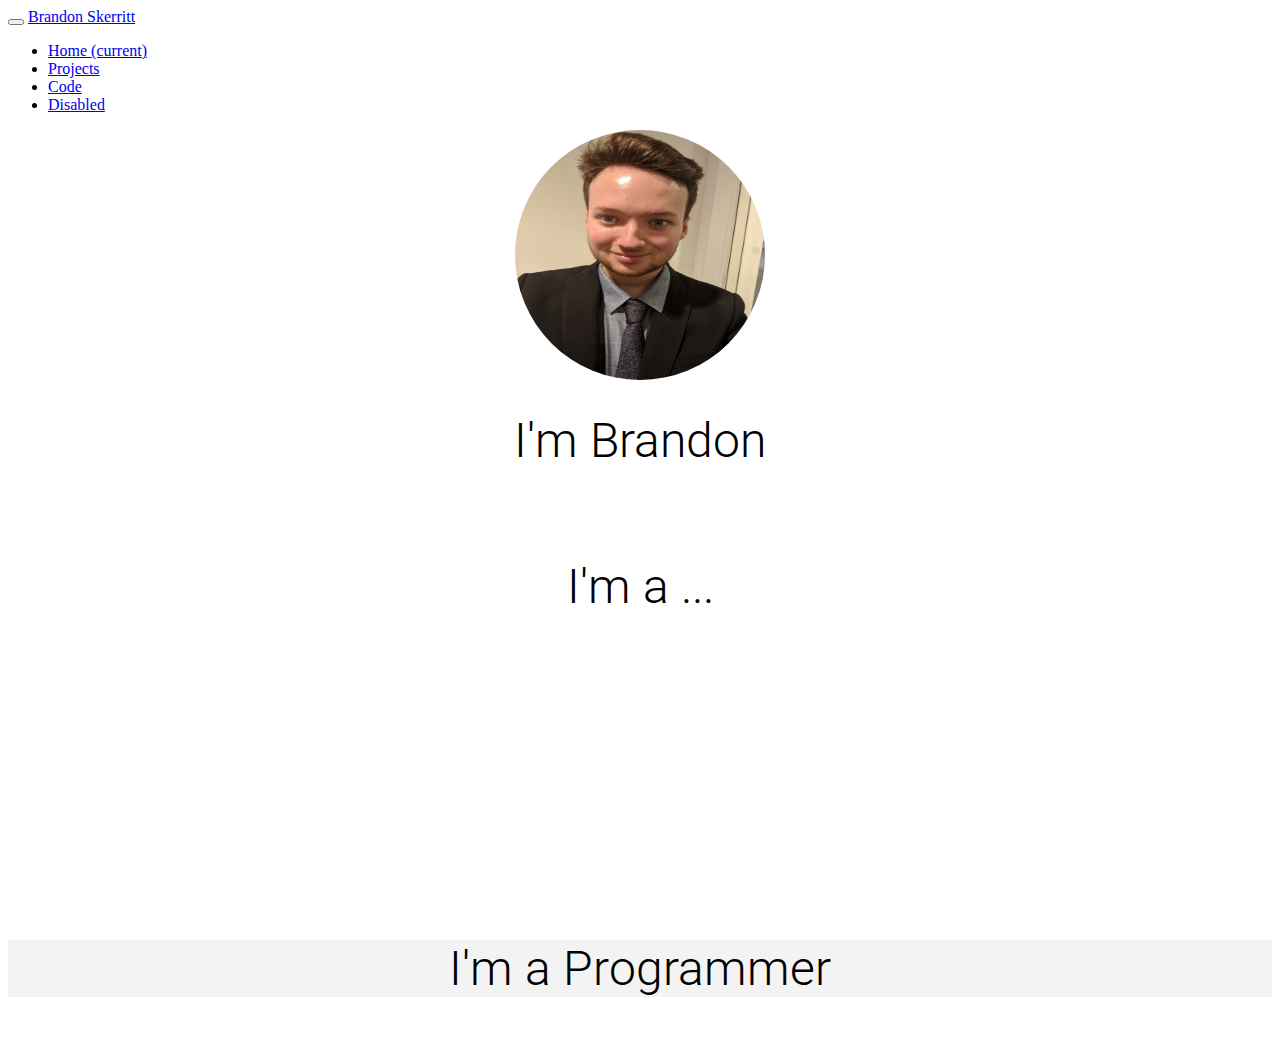
<file: index.html>
<!doctype html>
<html lang="en">
  <head>
    <!-- Required meta tags -->
    <meta charset="utf-8">
    <meta name="viewport" content="width=device-width, initial-scale=1, shrink-to-fit=no">

    <!-- Bootstrap CSS -->
    <link rel="stylesheet" href="https://maxcdn.bootstrapcdn.com/bootstrap/4.0.0-beta.3/css/bootstrap.min.css" integrity="sha384-Zug+QiDoJOrZ5t4lssLdxGhVrurbmBWopoEl+M6BdEfwnCJZtKxi1KgxUyJq13dy" crossorigin="anonymous">
    <link href="https://afeld.github.io/emoji-css/emoji.css" rel="stylesheet">
    <link href="source.css" rel="stylesheet">
    <link href="https://fonts.googleapis.com/css?family=Roboto" rel="stylesheet"> 
    <title>Brandon Skerritt</title>
  </head>
  <body>
      <nav class="navbar navbar-toggleable-md navbar-light bg-faded">
          <button class="navbar-toggler navbar-toggler-right" type="button" data-toggle="collapse" data-target="#navbarNav" aria-controls="navbarNav" aria-expanded="false" aria-label="Toggle navigation">
            <span class="navbar-toggler-icon"></span>
          </button>
          <a class="navbar-brand" href="#">Brandon Skerritt</a>
          <div class="collapse navbar-collapse" id="navbarNav">
            <ul class="navbar-nav">
              <li class="nav-item active">
                <a class="nav-link" href="#">Home <span class="sr-only">(current)</span></a>
              </li>
              <li class="nav-item">
                <a class="nav-link" href="#">Projects</a>
              </li>
              <li class="nav-item">
                <a class="nav-link" href="#">Code</a>
              </li>
              <li class="nav-item">
                <a class="nav-link disabled" href="#">Disabled</a>
              </li>
            </ul>
          </div>
        </nav>
    <div class = "containerone">
      <div class="row">
        <div class="col-lg-12 col-md-12 col-sm-12 col-xs-12" >
          <img src="images/me.jpg" id="avatar"> <!-- class="img-circle author-image center-block" -->
          <h1 class="title">I'm Brandon<br><br></h1>
          <h1 class="title">I'm a
            <span class="title"id="changer">...</span></h1>
        
        <script>    var words = ["👨‍💻Programmer", "✍️Blogger", "⛰️Hiker", "🥋Martial Artist"];
            var i = 0;
            var text = "...";
            function _getChangedText() {
              i = (i + 1) % words.length;
              return text.replace(/.../, words[i]);
            }
            function _changeText() {
              var txt = _getChangedText();
                var d = document.getElementById("changer")
                d.className = "fadeOut";
                setTimeout(function(){
                 d.className = "";
                document.getElementById("changer").innerHTML = txt;
            }, 1000);
            }
            setInterval("_changeText()", 1800);</script>

          <!--<i class="em em-martial_arts_uniform"></i>An Martial Artist<br>
          <i class="em em-mage"></i>An Avid Blogger</h2>-->
        </div>
      </div>
    </div>
    <div class = "containertwo">
        <div class="row" >
            <div class="col-lg-12 col-md-12 col-sm-12 col-xs-12" >
              <h2 class = "title">I'm a Programmer</h2>

    </div>

    <!-- Optional JavaScript -->
    <!-- jQuery first, then Popper.js, then Bootstrap JS -->
    <script src="https://code.jquery.com/jquery-3.2.1.slim.min.js" integrity="sha384-KJ3o2DKtIkvYIK3UENzmM7KCkRr/rE9/Qpg6aAZGJwFDMVNA/GpGFF93hXpG5KkN" crossorigin="anonymous"></script>
    <script src="https://cdnjs.cloudflare.com/ajax/libs/popper.js/1.12.9/umd/popper.min.js" integrity="sha384-ApNbgh9B+Y1QKtv3Rn7W3mgPxhU9K/ScQsAP7hUibX39j7fakFPskvXusvfa0b4Q" crossorigin="anonymous"></script>
    <script src="https://maxcdn.bootstrapcdn.com/bootstrap/4.0.0-beta.3/js/bootstrap.min.js" integrity="sha384-a5N7Y/aK3qNeh15eJKGWxsqtnX/wWdSZSKp+81YjTmS15nvnvxKHuzaWwXHDli+4" crossorigin="anonymous"></script>
  </body>
</html>
</file>
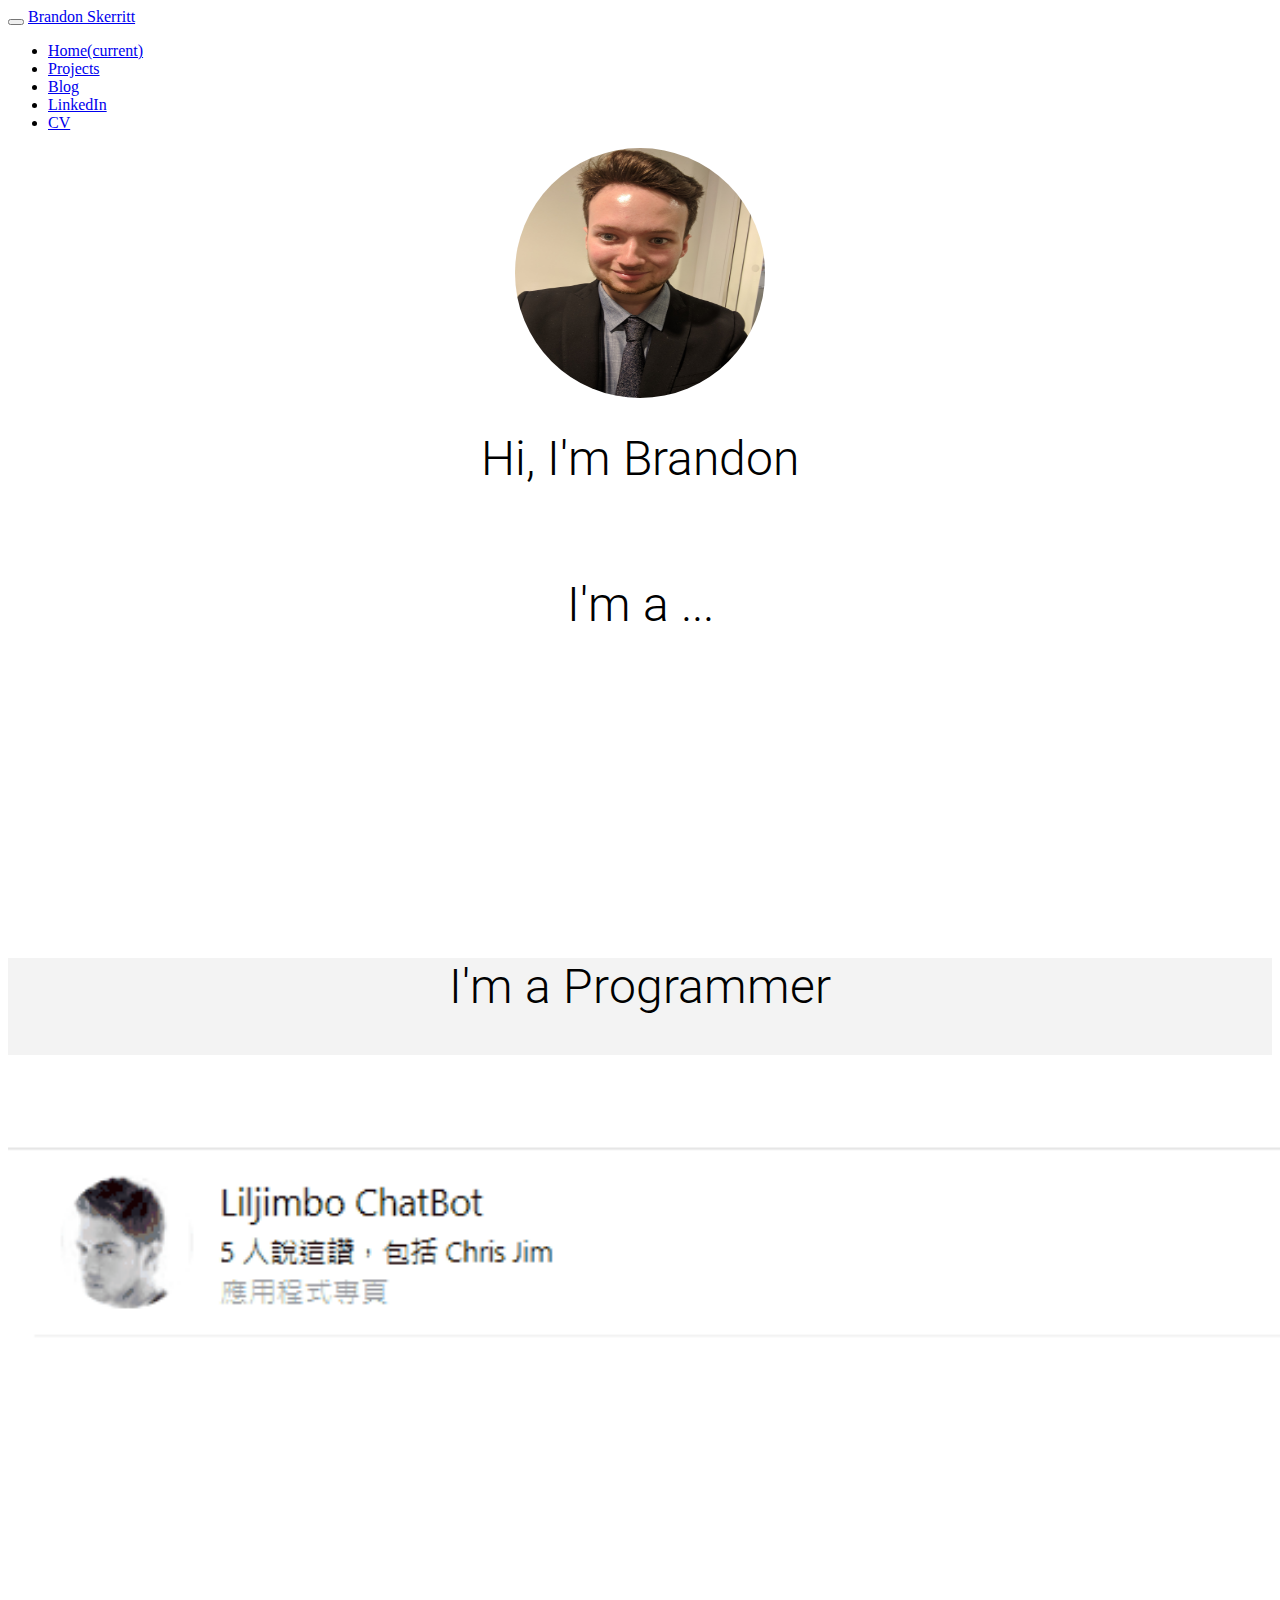
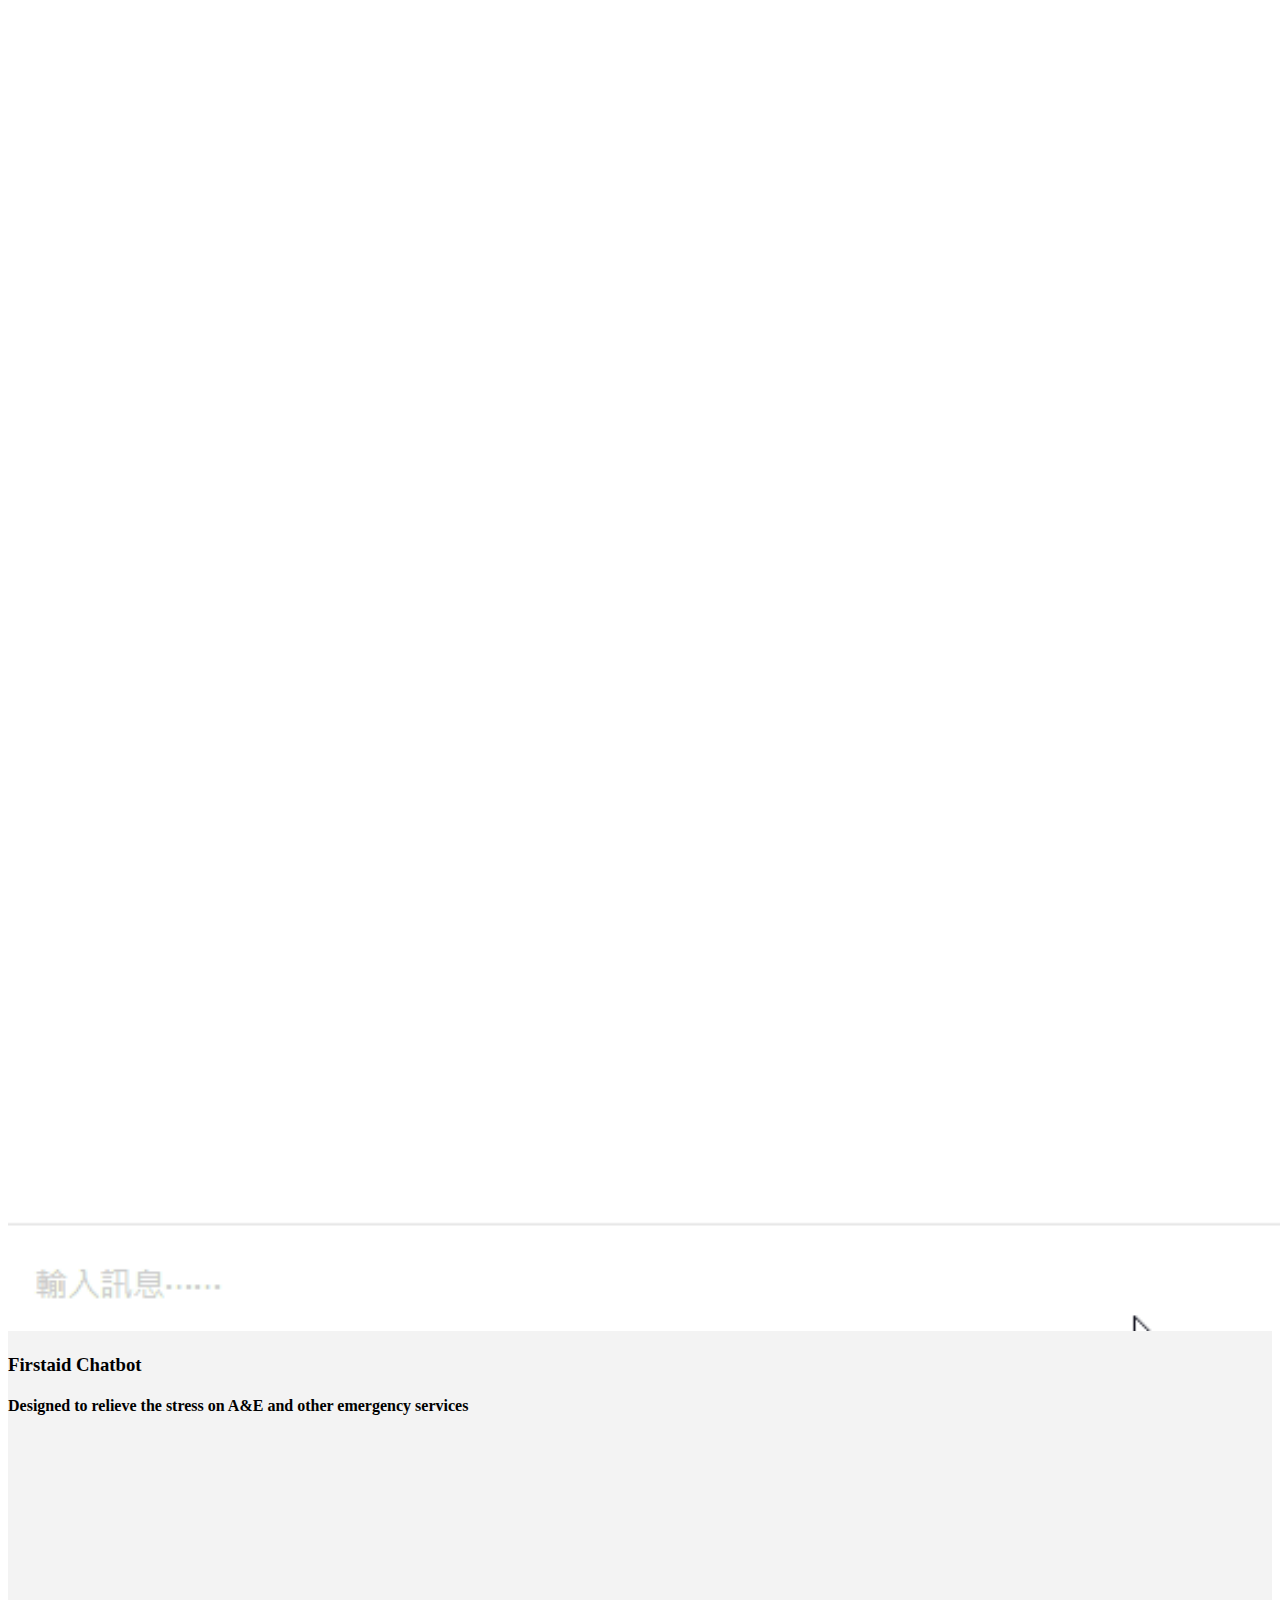
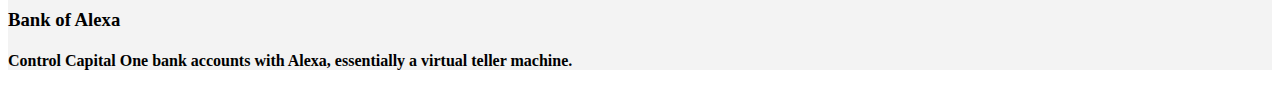
<file: index2.html>
<!doctype html>
<html lang="en">
  <head>
    <!-- Required meta tags -->
    <meta charset="utf-8">
    <meta name="viewport" content="width=device-width, initial-scale=1, shrink-to-fit=no">

    <!-- Bootstrap CSS -->
    <link rel="stylesheet" href="https://maxcdn.bootstrapcdn.com/bootstrap/4.0.0-beta.3/css/bootstrap.min.css" integrity="sha384-Zug+QiDoJOrZ5t4lssLdxGhVrurbmBWopoEl+M6BdEfwnCJZtKxi1KgxUyJq13dy" crossorigin="anonymous">
    <link href="https://afeld.github.io/emoji-css/emoji.css" rel="stylesheet">
    <link href="source.css" rel="stylesheet">
    <link href="https://fonts.googleapis.com/css?family=Roboto" rel="stylesheet"> 
    <title>Brandon Skerritt</title>
  </head>
  <body>
      <nav class="navbar navbar-toggleable-md navbar-light bg-faded">
          <button class="navbar-toggler navbar-toggler-right" type="button" data-toggle="collapse" data-target="#navbarNav" aria-controls="navbarNav" aria-expanded="false" aria-label="Toggle navigation">
            <span class="navbar-toggler-icon"></span>
          </button>
          <a class="navbar-brand" href="#">Brandon Skerritt</a>
          <div class="collapse navbar-collapse" id="navbarNav">
            <ul class="navbar-nav">
              <li class="nav-item active">
                <a class="nav-link" href="#">Home<span class="sr-only">(current)</span></a>
              </li>
              <li class="nav-item">
                <a class="nav-link" href="#">Projects</a>
              </li>
              <li class="nav-item">
                <a class="nav-link" href="#">Blog</a>
              </li>
              <li class="nav-item">
                <a class="nav-link" href="#">LinkedIn</a>
              </li>
              <li class="nav-item">
                <a class="nav-link" href="#">CV</a>
              </li>
            </ul>
          </div>
        </nav>
    <div class = "containerone">
      
      <div class="row">
        <div class="col-lg-12 col-md-12 col-sm-12 col-xs-12" >
          <img src="images/me.jpg" id="avatar"> <!-- class="img-circle author-image center-block" -->
          <h1 class="title">Hi, I'm Brandon<br><br></h1>
          <h1 class="title">I'm a
            <span class="title"id="changer">...</span></h1>
        <script src="text-changer.js"> </script>
        </div>
      </div>
    </div>
    <div class = "containertwo">
        <h2 class = "title">I'm a Programmer</h2>

        <div class="container">
            <div class="row">
              <div class="col-sm">
                  <a href="https://github.com/chrisjim316/Liljimbo-Chatbot" target="_blank"><img src="images/Demo_lil_jimbo.gif" width=150% height=150%></a>
                  <h3>Firstaid Chatbot</h3>
                  <h4>Designed to relieve the stress on A&E and other emergency services</h4>
                </div>
              <div class="col-sm">
                  <a href="https://devpost.com/software/bank-of-alexa" target="_blank"><iframe width=100% height=100% src="https://www.youtube.com/embed/4BFneUfHtzA" frameborder="0" gesture="media" allow="encrypted-media" allowfullscreen></iframe> </a>
                  <h3>Bank of Alexa</h3>
                  <h4> Control Capital One bank accounts with Alexa, essentially a virtual teller machine. </h4>
              </div>
            </div>
          </div>
      
        </div>


    </div>


    </div>
    <!-- Optional JavaScript -->
    <!-- jQuery first, then Popper.js, then Bootstrap JS -->
    <script src="https://code.jquery.com/jquery-3.2.1.slim.min.js" integrity="sha384-KJ3o2DKtIkvYIK3UENzmM7KCkRr/rE9/Qpg6aAZGJwFDMVNA/GpGFF93hXpG5KkN" crossorigin="anonymous"></script>
    <script src="https://cdnjs.cloudflare.com/ajax/libs/popper.js/1.12.9/umd/popper.min.js" integrity="sha384-ApNbgh9B+Y1QKtv3Rn7W3mgPxhU9K/ScQsAP7hUibX39j7fakFPskvXusvfa0b4Q" crossorigin="anonymous"></script>
    <script src="https://maxcdn.bootstrapcdn.com/bootstrap/4.0.0-beta.3/js/bootstrap.min.js" integrity="sha384-a5N7Y/aK3qNeh15eJKGWxsqtnX/wWdSZSKp+81YjTmS15nvnvxKHuzaWwXHDli+4" crossorigin="anonymous"></script>
  </body>
</html>
</file>
<file: source.css>
body {
    background-color: white
}
.title {
    text-align: center;
    font-family: 'Roboto', sans-serif;
    font-size: 3rem;
    font-weight: 300;
    color: #000
}

.main {
    text-align: center;
    font-family: 'Roboto', sans-serif;
    text-justify: auto;
}
.img-circle {
    border-radius: 50%;
}

.author-image {
    height: auto;
    width: auto;
    max-height: 300px;
    padding-bottom: 20px;
}

.center-block {
    display: block;
    margin-left: auto;
    margin-right: auto;
 }

.containerone {
    height: 100%;
    padding-bottom: 20%;
    }
.containertwo {
    background-color:rgb(243, 243, 243)
}

#avatar {    
    /* make a square container */
    width: 250px;
    height: 250px;

    /* fill the container, preserving aspect ratio, and cropping to fit */
    background-size: cover;

    /* center the image vertically and horizontally */
    background-position: top center;

    /* round the edges to a circle with border radius 1/2 container size */
    border-radius: 50%;

    display: block;

    margin-left: auto;
    margin-right: auto;

    margin-bottom: 10px;
}

.fadeOut{
    visibility: hidden;
    opacity: 0; 
   -webkit-transition: all 1s ease-out;
         -moz-transition: all 1s ease-out;
          -ms-transition: all 1s ease-out;
           -o-transition: all 1s ease-out;
              transition: all 1s ease-out;
    transform: translate(0,-50px);
    -webkit-transform: translate(0,-50px);
    -o-transform: translate(0,-50px); 
    -moz-transform: translate(0,-50px);
    text-align: center;
  }

.thumbnail {
	display: inline-block;
	width: 25%;
	height: 25%;
  font-weight: 100;
  font-size: 1em;
}

.thumbnail-text {
    font-size:2em;
    text-align: center;
}

.btn {
    background-color: gray;
    font-family: 'Roboto', sans-serif;
    color: white;
    margin: 5px;
}

p {
    margin-left: 10px;
}
</file>
